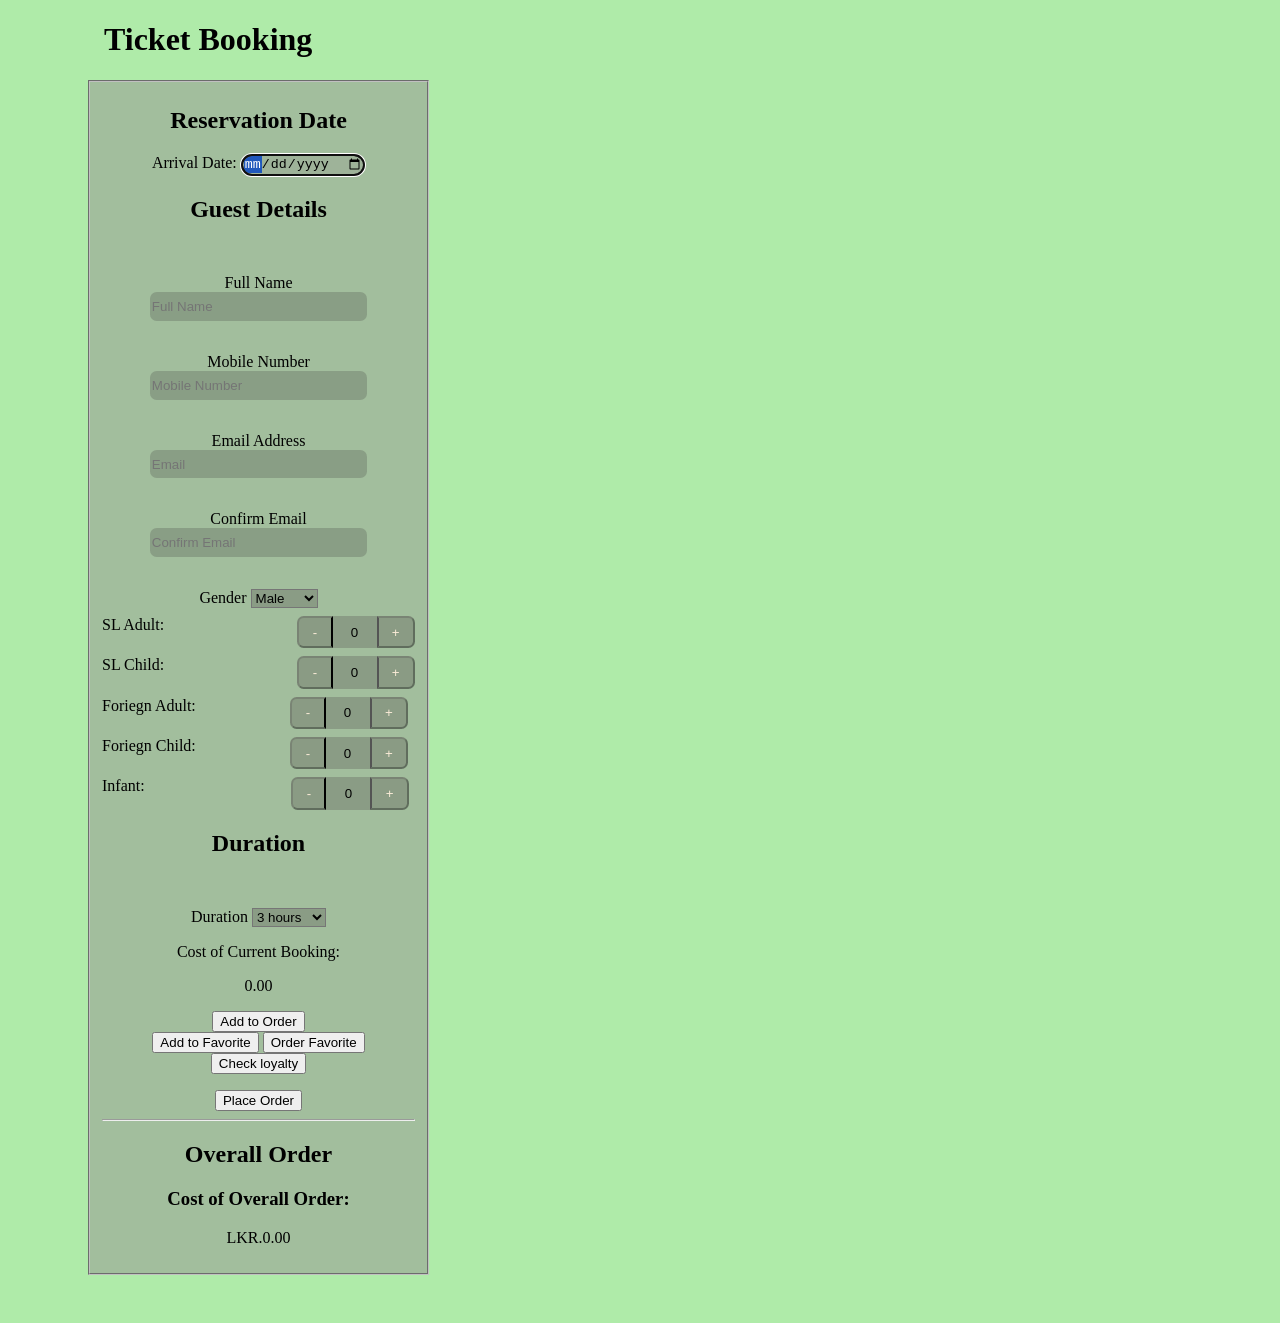
<file: Booking.html>
<!DOCTYPE html>
<html lang="en">
    <head>
        <meta charset="utf-8">
        <meta name="viewport" content="width=device-width, intial-scale=1">
        <link rel="stylesheet" href="style/booking.css">
        <title>
            Booking Page
        </title>
    </head>
    <body>
        <h1>Ticket Booking</h1>
        <form id="ticketBooking">
            <fieldset>
            <h2>Reservation Date</h2>
                <p>
                    <label for="date">Arrival Date: </label>
                    <input type="date" id="date" name="arrivalDate" value="date" autofocus required>
                </p>
            
                <h2>Guest Details</h2>
                    <div id="guestDetails">
                        <label>Full Name</label><br>                       
                        <input type="text" id="fullName" name="fullName" size="16" placeholder="Full Name" required>
                    </div>
                    <div id="guestDetails">
                        <label>Mobile Number</label><br>
                        <input type="tel" id="mobNum" name="mobNum" size="11" maxlength="10" placeholder="Mobile Number" required>
                    </div>
                    <div id="guestDetails">
                        <label>Email Address</label><br>
                        <input type="email" id="eMail" name="Email" placeholder="Email" required>
                    </div>
                    <div id="guestDetails">
                        <label>Confirm Email</label><br>
                        <input type="email" id="conEmail" name="Email" placeholder="Confirm Email" required>
                    </div>
                    <div id="guestDetails">
                        <label for="genDer">Gender</label>
                        <select id="genDer" name="gender">
                            <option value="male">Male</option>
                            <option value="female">Female</option>
                        </select>
                    </div>
                    <div class="slAD">
                        <label for="slAd">SL Adult: </label>
                        <button id="decrement" type="button"> - </button>
                        <input type="number" id="slAd" name="number" value="0" size="2" min="0" max="50" step="1" readonly>
                        <button id="increment" type="button"> + </button>
                    </div>
                    <div class="slCH">
                        <label for="slCH">SL Child: </label>
                        <button id="decrement1" type="button"> - </button>
                        <input type="number" id="slCH" name="number" value="0" size="2" min="0" max="50" step="1" readonly>
                        <button id="increment1" type="button"> + </button>
                    </div>
                    <div class="foAD">
                        <label for="foAd">Foriegn Adult: </label>
                        <button id="decrement2" type="button"> - </button>
                        <input type="number" id="foAd" name="number" value="0" size="2" min="0" max="50" step="1" readonly>
                        <button id="increment2" type="button"> + </button>
                    </div>
                    <div class="foCH">
                        <label for="foCH">Foriegn Child: </label>
                        <button id="decrement3" type="button"> - </button>
                        <input type="number" id="foCH" name="number" value="0" size="2" min="0" max="50" step="1" readonly>
                        <button id="increment3" type="button"> + </button>
                    </div>
                    <div class="iNf">
                        <label for="iNf">Infant: </label>
                        <button id="decrement4" type="button"> - </button>
                        <input type="number" id="iNf" name="number" value="0" size="2" min="0" max="50" step="1" readonly>
                        <button id="increment4" type="button"> + </button>
                    </div>
            
                 <h2>Duration</h2>
                    <div  id="guestDetails">
                        <label for="duRation">Duration</label>
                        <select id="duRation">
                            <option value="3 hours" default>3 hours</option>
                            <option value="Half Day">Half Day</option>
                            <option value="Full Day">Full Day</option>
                        </select>
                    </div>
                    
                
                    <p>Cost of Current Booking:</p>
                <p id="cost">0.00</p>
                <button id="addOrder" type="button">Add to Order</button><br>
                <button id="favOrite" type="button">Add to Favorite</button>
                <button id="calFav" type="button">Order Favorite</button><br>
                <button id="loyalty" type="button">Check loyalty</button>
                <p id="outloy"></p>
                <button id="placeOrder" type="reset">Place Order</button>
                
                    <hr>
              <h2>Overall Order</h2>
              <div id="overallOrder"></div>
              <h3>Cost of Overall Order: </h3>
              <p id="totalCost">LKR.0.00</p>  
            </fieldset>
        </form> 
        
        <script src="script/main.js"></script>
    </body>
</html>
</file>
<file: style/booking.css>
h1{
    margin-left: 3em;
}
body{
    background-color: rgba(96, 216, 85, 0.5);
    font-family: Georgia, 'Times New Roman', Times, serif;
    
}
#guestDetails{
    padding-top: 2em;    
}
#guestDetails input{
    height: 2em;
    width: 16em;
    background-color: rgba(79, 83, 76, 0.3) ;
    border-radius: 0.5em;
    border: none;
}
fieldset{
    background-color: rgba(150, 145, 145, 0.5);
    margin-bottom: 3em;
    margin-left: 5em;
}
#date{
    border-radius: 2em;
    background-color: rgba(141, 134, 134, 0.2);
}
#ticketBooking{
    position: absolute;
    text-align: center;
    
}
#guestDetails select{
    background-color: rgba(83, 76, 76, 0.3);
}
#slAd{
    width: 3em;
}
.slAD{
    padding-top: 0.5em;
    display: flex;   
}
.slAD input[type="number"]{
    text-align: center;
    border: none;
    background-color: rgba(83, 76, 76, 0.3);
}
input::-webkit-outer-spin-button,
input::-webkit-inner-spin-button{
    -webkit-appearance: none;
    margin: 0em;
}
.slAD button{
    background-color:rgba(83, 76, 76, 0.3);
    color: antiquewhite;
    border-top-color: rgba(83, 76, 76, 0.3);
    border-bottom-color: rgba(83, 76, 76, 0.3);
    
    
}
.slAD #decrement{
    padding: 0.5em 1em 0.5em 1em;
    border-radius: 0.5em 0em 0em 0.5em;
    margin: 0 0 0 10em;
    border-left-color: rgba(83, 76, 76, 0.3);
    
}
.slAD #increment{
    padding: 0.5em 1em 0.5em 1em;
    border-radius: 0 0.5em 0.5em 0;
    border-right-color: rgba(83, 76, 76, 0.3);
} 
#slCH{
    width: 3em;
}
.slCH{
    padding-top: 0.5em;
    display: flex;   
}
.slCH input[type="number"]{
    text-align: center;
    border: none;
    background-color: rgba(83, 76, 76, 0.3);
}

.slCH button{
    background-color:rgba(83, 76, 76, 0.3);
    color: antiquewhite;
    border-top-color: rgba(83, 76, 76, 0.3);
    border-bottom-color: rgba(83, 76, 76, 0.3);
    
    
}
.slCH #decrement1{
    padding: 0.5em 1em 0.5em 1em;
    border-radius: 0.5em 0em 0em 0.5em;
    margin: 0 0 0 10em;
    border-left-color: rgba(83, 76, 76, 0.3);
    
}
.slCH #increment1{
    padding: 0.5em 1em 0.5em 1em;
    border-radius: 0 0.5em 0.5em 0;
    border-right-color: rgba(83, 76, 76, 0.3);
} 
#foAd{
    width: 3em;
}
.foAD{
    padding-top: 0.5em;
    display: flex;   
}
.foAD input[type="number"]{
    text-align: center;
    border: none;
    background-color: rgba(83, 76, 76, 0.3);
}

.foAD button{
    background-color:rgba(83, 76, 76, 0.3);
    color: antiquewhite;
    border-top-color: rgba(83, 76, 76, 0.3);
    border-bottom-color: rgba(83, 76, 76, 0.3);
    
    
}
.foAD #decrement2{
    padding: 0.5em 1em 0.5em 1em;
    border-radius: 0.5em 0em 0em 0.5em;
    margin: 0 0 0 7.1em;
    border-left-color: rgba(83, 76, 76, 0.3);
    
}
.foAD #increment2{
    padding: 0.5em 1em 0.5em 1em;
    border-radius: 0 0.5em 0.5em 0;
    border-right-color: rgba(83, 76, 76, 0.3);
} 
#foCH{
    width: 3em;
}
.foCH{
    padding-top: 0.5em;
    display: flex;   
}
.foCH input[type="number"]{
    text-align: center;
    border: none;
    background-color: rgba(83, 76, 76, 0.3);
}

.foCH button{
    background-color:rgba(83, 76, 76, 0.3);
    color: antiquewhite;
    border-top-color: rgba(83, 76, 76, 0.3);
    border-bottom-color: rgba(83, 76, 76, 0.3);
    
    
}
.foCH #decrement3{
    padding: 0.5em 1em 0.5em 1em;
    border-radius: 0.5em 0em 0em 0.5em;
    margin: 0 0 0 7.1em;
    border-left-color: rgba(83, 76, 76, 0.3);
    
}
.foCH #increment3{
    padding: 0.5em 1em 0.5em 1em;
    border-radius: 0 0.5em 0.5em 0;
    border-right-color: rgba(83, 76, 76, 0.3);
}
#iNf{
    width: 3em;
}
.iNf{
    padding-top: 0.5em;
    display: flex;   
}
.iNf input[type="number"]{
    text-align: center;
    border: none;
    background-color: rgba(83, 76, 76, 0.3);
}

.iNf button{
    background-color:rgba(83, 76, 76, 0.3);
    color: antiquewhite;
    border-top-color: rgba(83, 76, 76, 0.3);
    border-bottom-color: rgba(83, 76, 76, 0.3);
    
    
}
.iNf #decrement4{
    padding: 0.5em 1em 0.5em 1em;
    border-radius: 0.5em 0em 0em 0.5em;
    margin: 0 0 0 11em;
    border-left-color: rgba(83, 76, 76, 0.3);
    
}
.iNf #increment4{
    padding: 0.5em 1em 0.5em 1em;
    border-radius: 0 0.5em 0.5em 0;
    border-right-color: rgba(83, 76, 76, 0.3);
}
</file>
